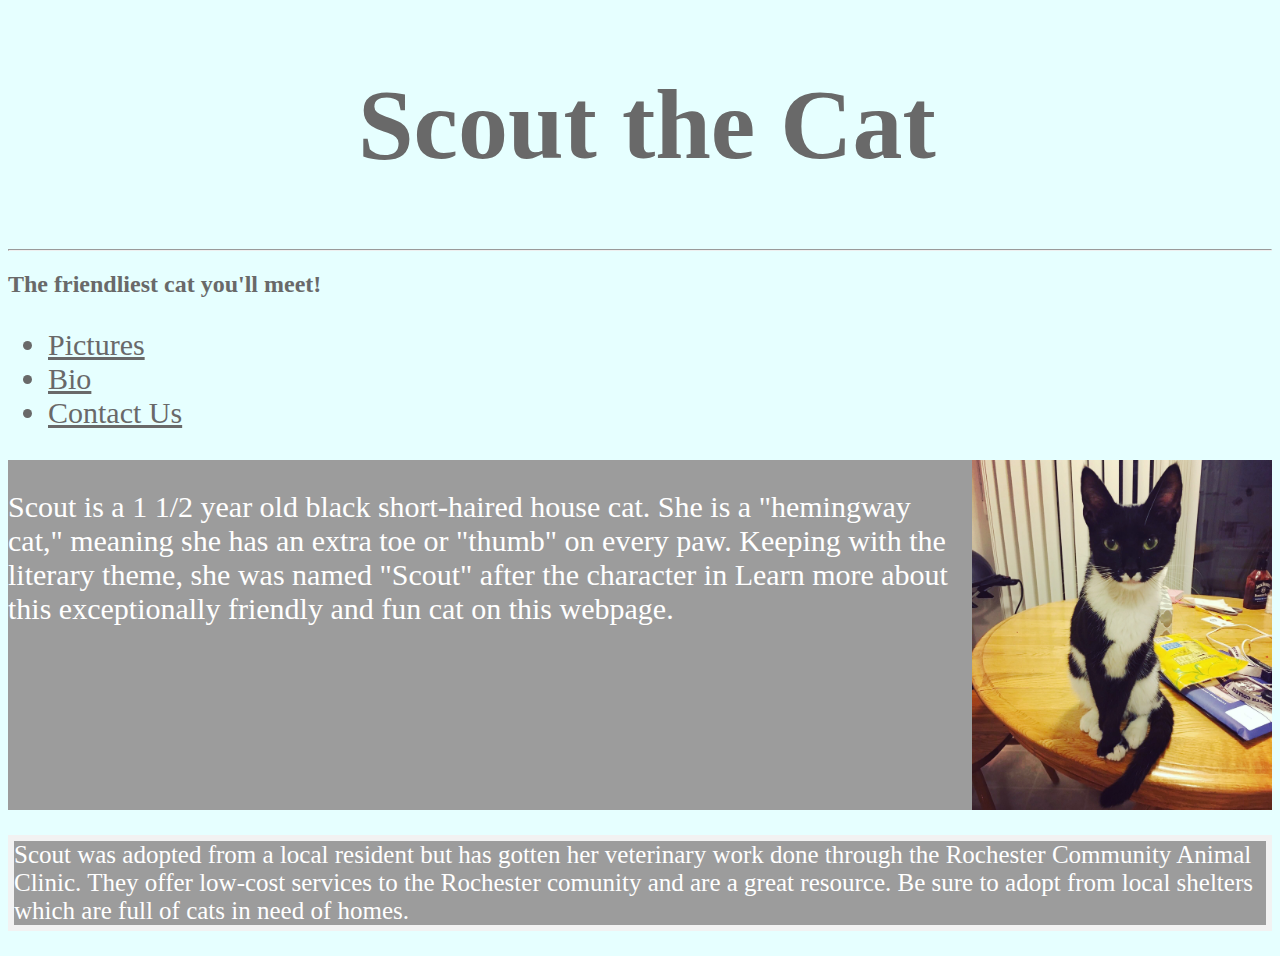
<file: index.html>
<!doctype html>
<html lang="en">

<head>
    <meta charset="utf-8">
    <link rel="stylesheet" href="css/style.css">
    <title>Scout the Cat</title>
</head>

<body>
    <div>
        <h1 id="main-h1"> Scout the Cat</h1>
        <hr>
        <h2> The friendliest cat you'll meet! </h2>


        <ul id="liststyle">
            <li><a href="Pictures.html">Pictures</a></li>
            <li><a href="Bio.html">Bio</a></li>
            <li><a href="contact.html">Contact Us</a></li>
        </ul>


    </div>


    <div class="div-overflow">
        <img class="floatright" src="images/Scout-on-table.jpg" alt="Black cat on table" width="300">
        <p>Scout is a 1 1/2 year old black short-haired house cat. She is a "hemingway cat," meaning she has an extra toe or "thumb" on every paw. Keeping with the literary theme, she was named "Scout" after the character in Learn more about this exceptionally friendly and fun cat on this webpage.</p>
    </div>

    <footer>
        <p class="bodyp2">
            Scout was adopted from a local resident but has gotten her veterinary work done through the Rochester Community Animal Clinic. They offer low-cost services to the Rochester comunity and are a great resource. Be sure to adopt from local shelters which are full of cats in need of homes.
        </p>
    </footer>

</body>


</html>
</file>
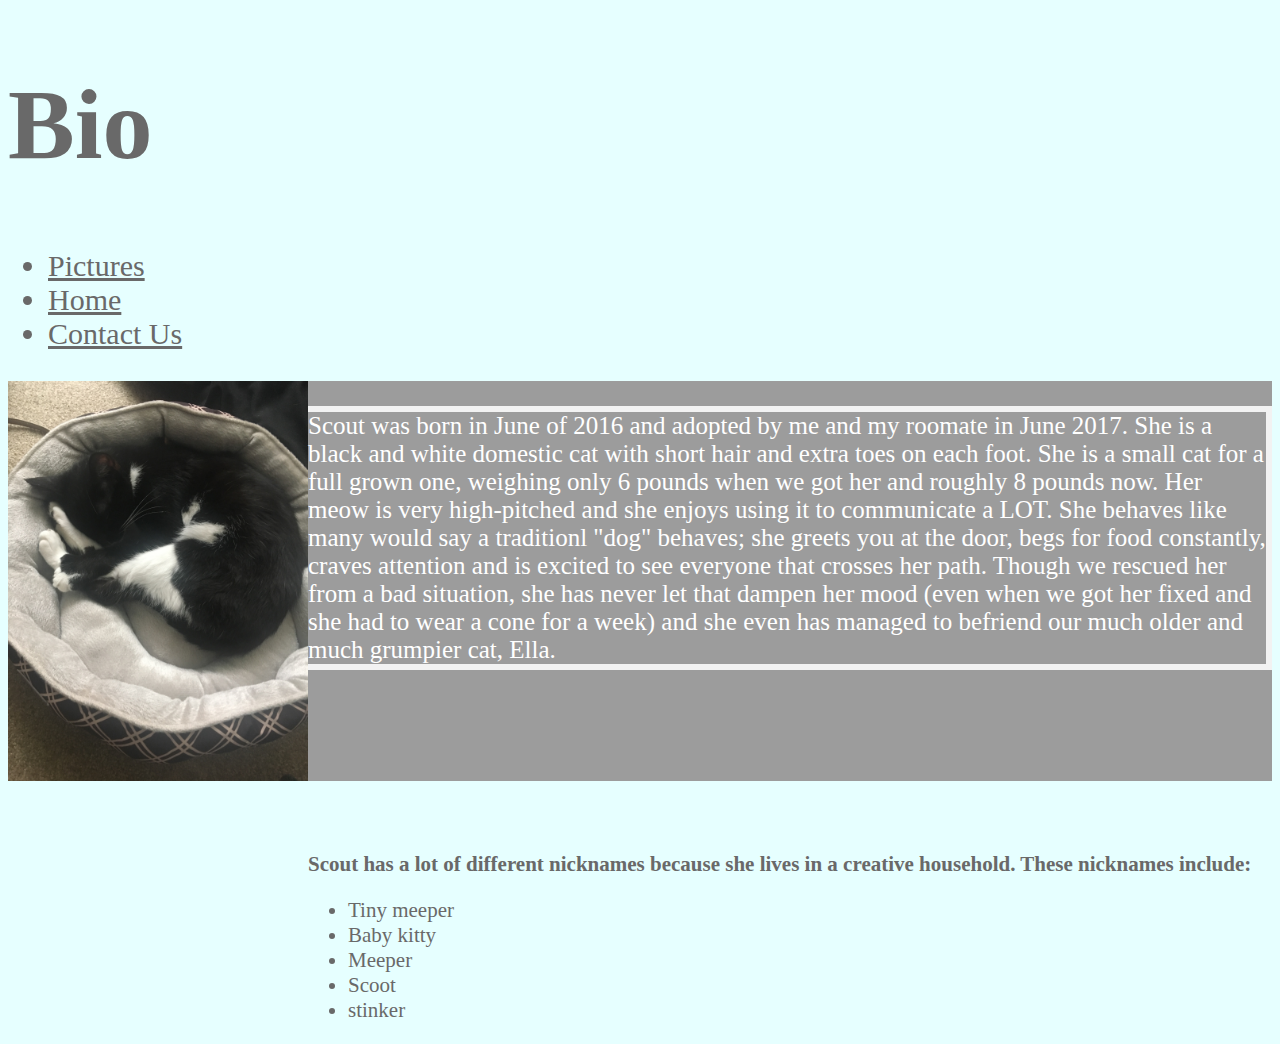
<file: Bio.html>
<!DOCTYPE html>
<html lang="en">

<head>
    <meta charset="utf-8">
    <title>Scout the cat</title>
    <link rel="stylesheet" href="css/style.css">
</head>


<body>
    <div class=h1b>
        <h1>Bio</h1>
        <ul id="liststyle">
            <li><a href="Pictures.html">Pictures</a></li>
            <li><a href="index.html">Home</a></li>
            <li><a href="contact.html"> Contact Us</a></li>
        </ul>
    </div>

    <div class="div-overflow">
        <img class="floatleft" src="images/Scout%20Sleeping.jpg" alt="Black cat sleeping in cat bed" height="400" id="img2">
        <p class="bodyp2"> Scout was born in June of 2016 and adopted by me and my roomate in June 2017. She is a black and white domestic cat with short hair and extra toes on each foot. She is a small cat for a full grown one, weighing only 6 pounds when we got her and roughly 8 pounds now. Her meow is very high-pitched and she enjoys using it to communicate a LOT. She behaves like many would say a traditionl "dog" behaves; she greets you at the door, begs for food constantly, craves attention and is excited to see everyone that crosses her path. Though we rescued her from a bad situation, she has never let that dampen her mood (even when we got her fixed and she had to wear a cone for a week) and she even has managed to befriend our much older and much grumpier cat, Ella.</p>
    </div>
    <footer>
        <div id="liststyle2">
            <p float:clear><b> Scout has a lot of different nicknames because she lives in a creative household. These nicknames include:</b></p>
            <ul>
                <li> Tiny meeper </li>
                <li> Baby kitty</li>
                <li> Meeper </li>
                <li> Scoot</li>
                <li> stinker</li>
            </ul>


        </div>
    </footer>

</body>

</html>
</file>
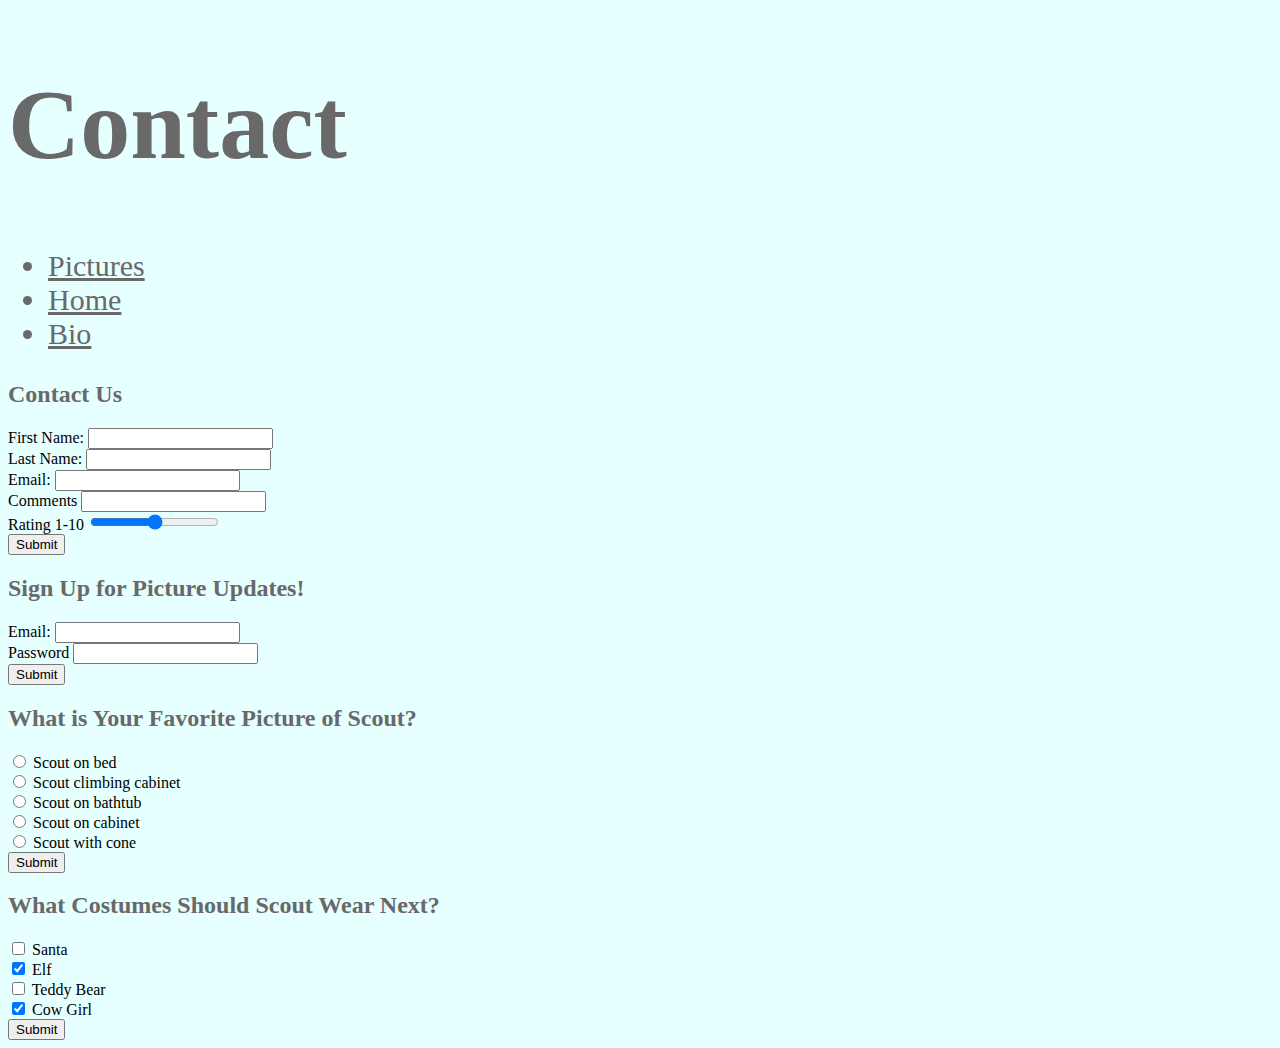
<file: contact.html>
<!DOCTYPE html>
<html lang="en">

<head>
    <meta charset="utf-8">
    <title>Contact</title>
    <link rel="stylesheet" href="css/style.css">
</head>


<body>
    <div class=h1b>
        <h1>Contact</h1>
        <ul id="liststyle">
            <li><a href="Pictures.html">Pictures</a></li>
            <li><a href="index.html">Home</a></li>
            <li><a href="Bio.html">Bio</a></li>

        </ul>
    </div>
</body>

<div>
    <h2> Contact Us</h2>
    <form method="get">
        <label> First Name: <input type="text"></label>
        <br>
        <label> Last Name: <input type="text"></label>
        <br>
        <label> Email: <input type="text"></label>
        <br>
        <label> Comments <input type=textarea></label>
        <br>
        <label> Rating 1-10 <input type="range"></label>
        <br>
        <input type="submit" value="Submit">
    </form>


    <div>

        <h2> Sign Up for Picture Updates! </h2>
        <form method="get">
            <label> Email: <input type="text"></label>
            <br>
            <label> Password <input type="password"> </label>
            <br>
            <input type="submit" value="Submit">

        </form>

    </div>

    <div>

        <h2> What is Your Favorite Picture of Scout? </h2>
        <form method="get">
            <input type="radio" name="pic" value="Pic 1"> Scout on bed
            <br>
            <input type="radio" name="pic" value="Pic 2"> Scout climbing cabinet
            <br>
            <input type="radio" name="pic" value="Pic 3"> Scout on bathtub
            <br>
            <input type="radio" name="pic" value="Pic 4"> Scout on cabinet
            <br>
            <input type="radio" name="pic" value="Pic 5"> Scout with cone
            <br>
            <input type="submit" value="Submit">

        </form>

        <div>

            <h2> What Costumes Should Scout Wear Next?</h2>
            <form method="get">
                <input type="checkbox" name="costume" value="Santa"> Santa
                <br>
                <input type="checkbox" name="costume" value="Elf" checked="checked"> Elf
                <br>
                <input type="checkbox" name="costume" value="Teddy Bear"> Teddy Bear
                <br>
                <input type="checkbox" name="costume" value="Cow Girl" checked="checked"> Cow Girl
                <br>
                <input type="submit" value="Submit">
            </form>


        </div>






    </div>
</file>
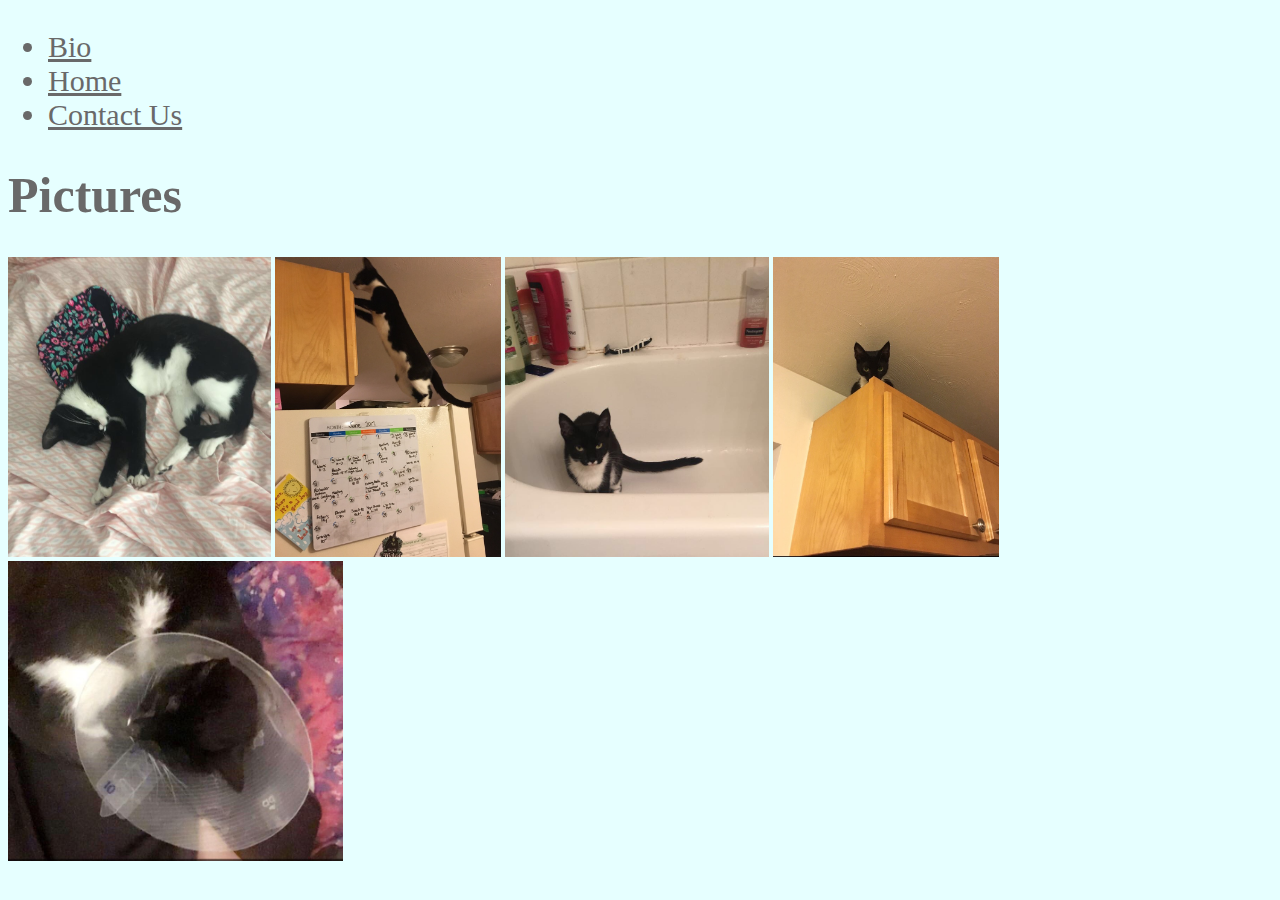
<file: Pictures.html>
<!DOCTYPE html>
<html lang="en">

<head>
    <meta charset="utf-8">
    <title>Scout the cat</title>
    <link rel="stylesheet" href="css/style.css">
</head>
<div>
    <nav>
        <ul id="liststyle">
            <li><a href="Bio.html">Bio</a></li>
            <li><a href="index.html">Home</a></li>
            <li><a href="contact.html">Contact Us</a></li>
        </ul>
    </nav>

</div>

<body>
    <h1 class="h1b">Pictures</h1>
    <img src="images/Scout%20Asleep.jp.jpg" alt="black cat sleeping on bed" height="300">
    <img src="images/Scout%20climbing.jpg" alt="black cat climbing on cabinet" height="300">
    <img src="images/Scout%20in%20tub.jpg" alt="black cat sitting in bathtub" height="300">
    <img src="images/Scout%20on%20cabinet.jpg" alt="black cat sitting on cabinet" height="300">
    <img src="images/Scout%20with%20cone.jpg" alt="black cat with cone on head" height="300">

</body>

</html>
</file>
<file: css/style.css>
body {
    background-color: #e6ffff
}

.body-p {
    background-color: #9C9C9C;
    color: #fff;
    font-size: 25px;
    height: 100%;
}

#main-h1 {
    font-size: 100px;
    color: dimgray;
    margin-left: 350px;
}

.div-overflow {
    width: 100%;
    overflow: auto;
}

h2 {
    Color: dimgray;
}

h3 {
    color: dimgray;
    font-size: 30px;
}

.bodyp2 {
    border: 6px solid #f2f2f2;
    background-color: #9C9C9C;
    color: white;
    font-size: 25px;
}

.h1b {
    background-color: #e6ffff;
    color: dimgray;
    font-size: 50px;
}

.bodyp3 {
    border: 6px solid #f2f2f2;
    background-color: #9C9C9C;
    color: white;
    font-size: 21px;
}

.box-border {
    border: 3px ridge #000000;
}

.floatleft {
    float: left;
}

.floatright {
    float: right;
}

#liststyle {
    color: dimgray;
    font-size: 30px;
}

#liststyle2 {
    color: dimgray;
    font-size: 21px;
    padding-top: 50px;
    margin-left: 300px;
}

.group:after {
    content: "";
    display: table;
    clear: both;
}

.floatright {
    float: right;
}

.div-overflow {
    overflow: auto;
    background-color: #9C9C9C;
    color: #fff;
    font-size: 30px;
}


/* unvisited link */

a:link {
    color: dimgray
}


/* visited link */

a:visited {
    color: blueviolet
}


/* mouse over link */

a:hover {
    color: white
</file>
